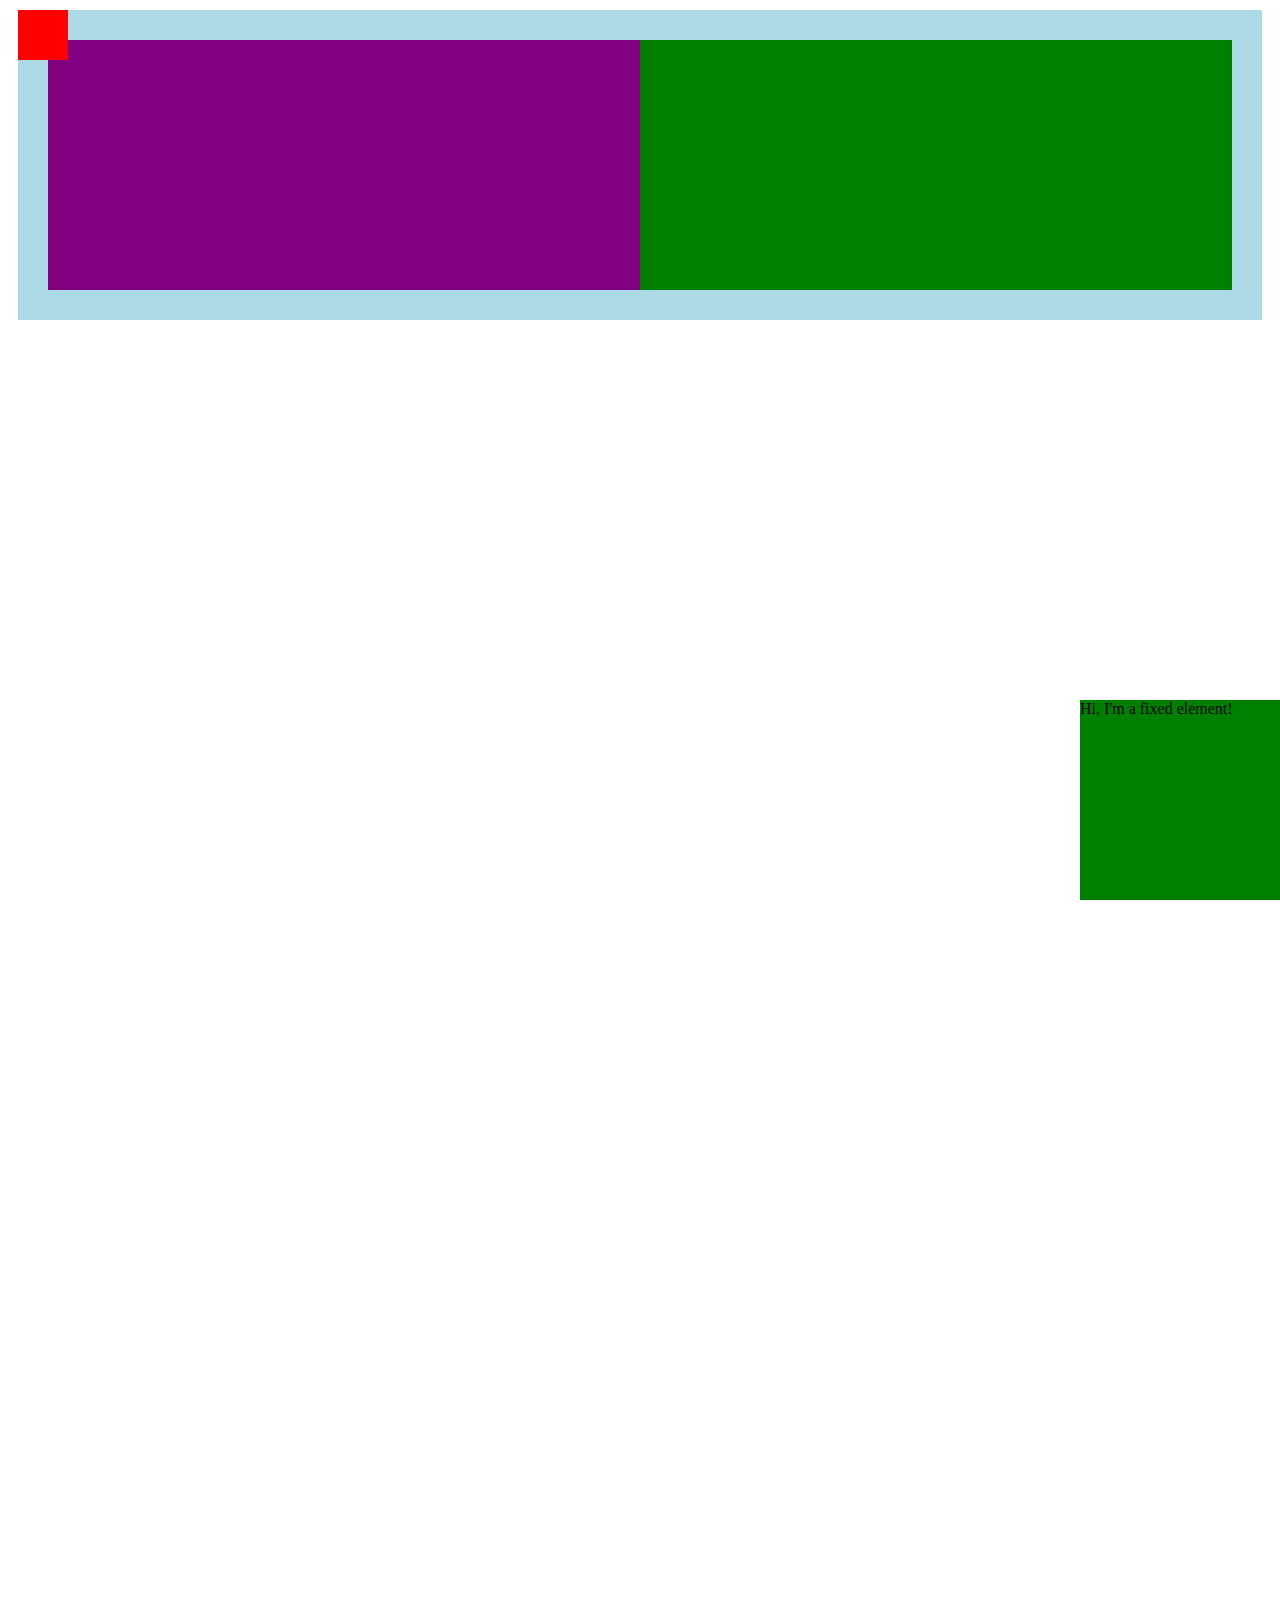
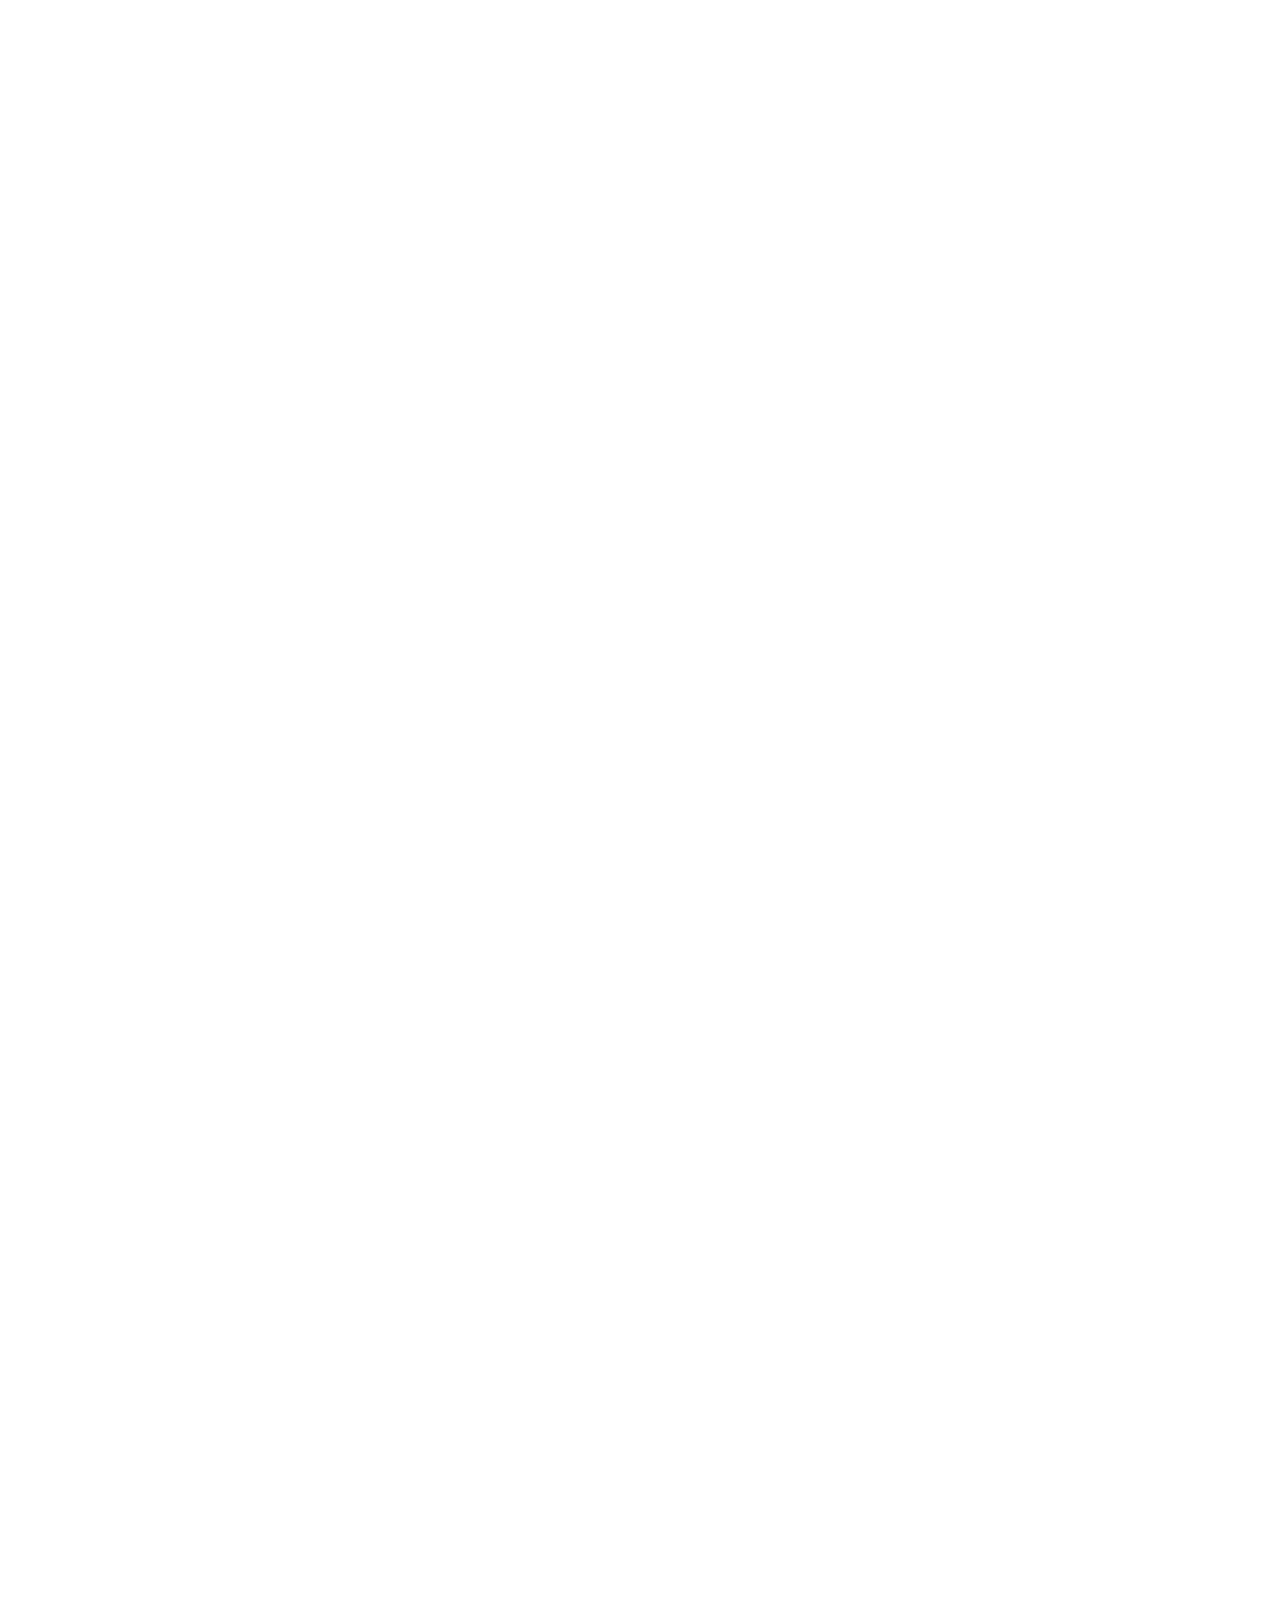
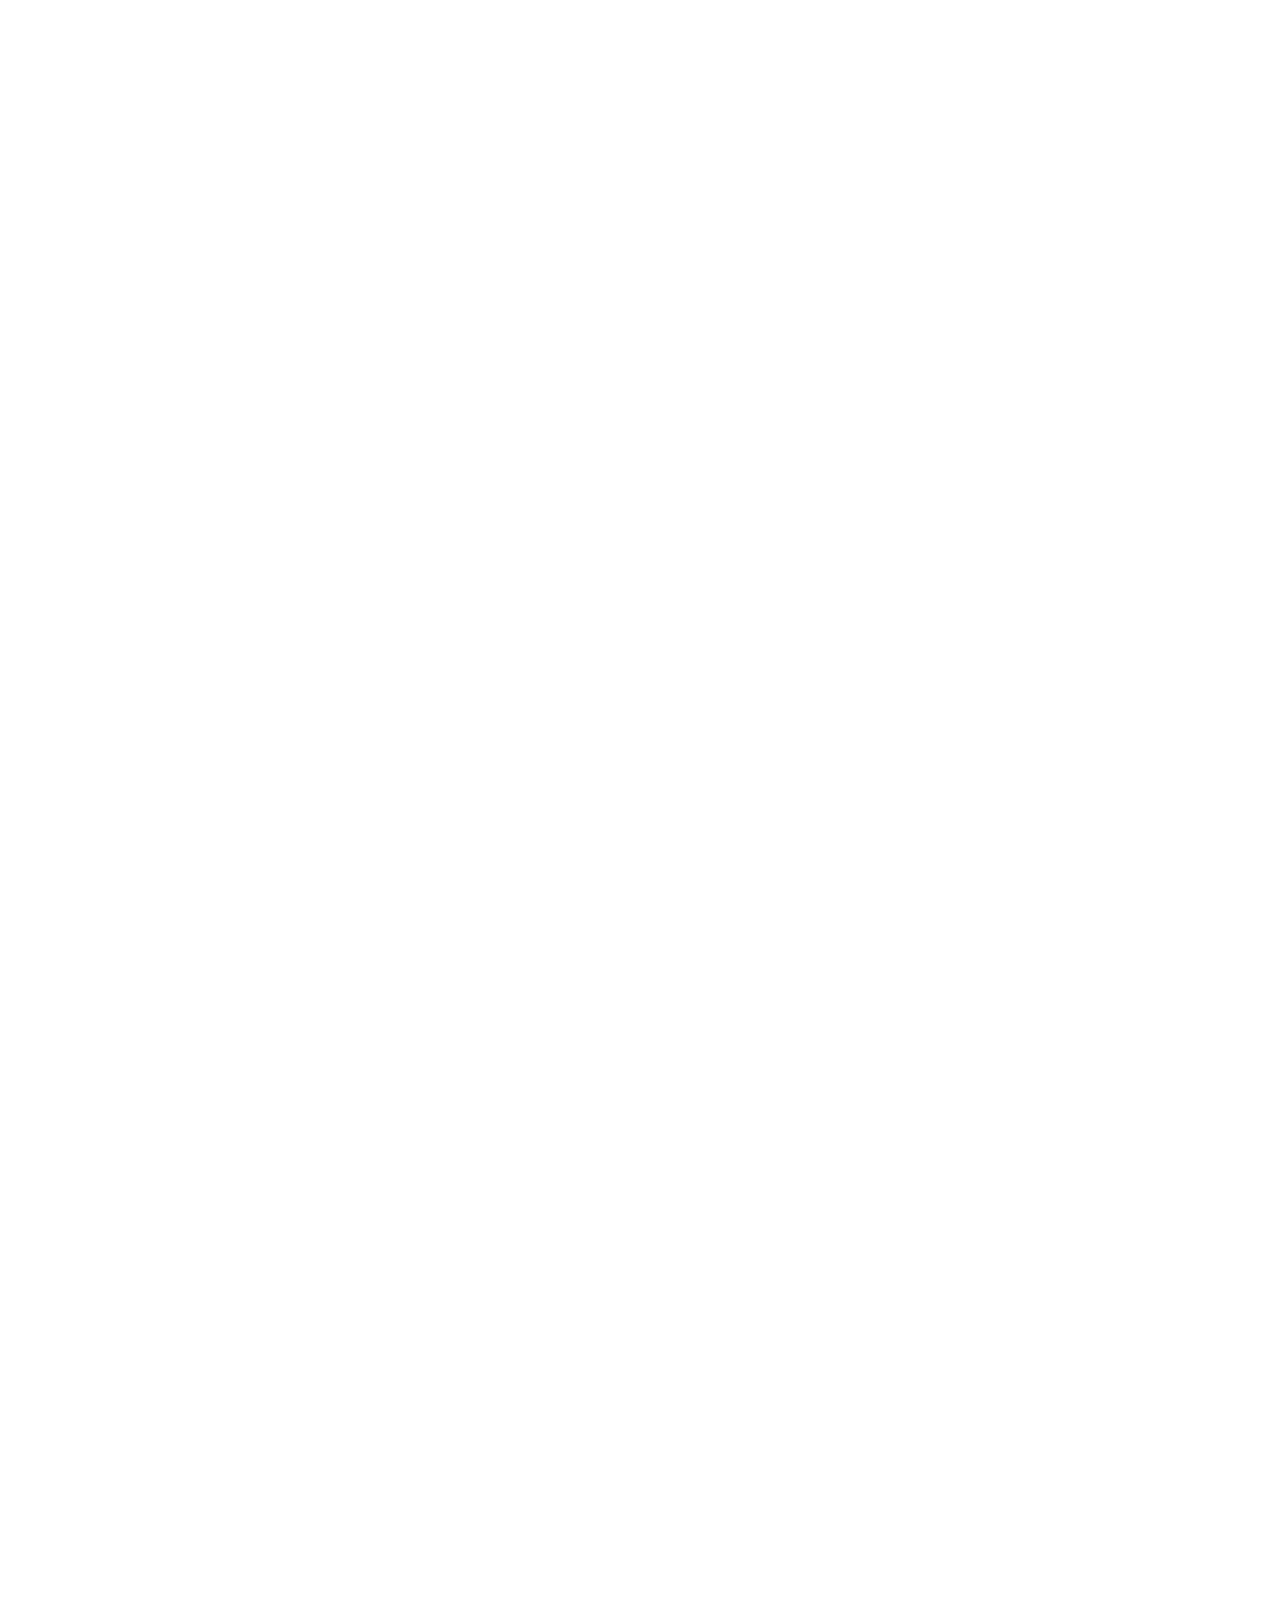
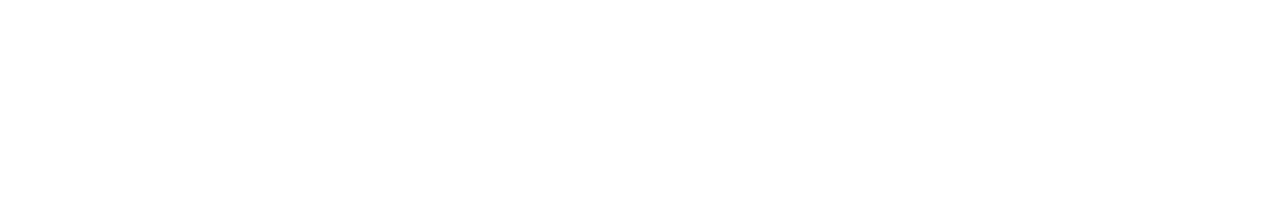
<file: Week-17/17.1/02_Positioning_Relative_Absolute/solved/index.html>
<!DOCTYPE html>
<html>
<head>
  <link href="css/index.css" type="text/css" rel="stylesheet">
</head>
<body>
  <section class="relative">
    <div class="left">
      <div class="absolute">
      </div>
    </div>
    <div class="right">
    </div>
  </section>

<div class="fixed">
  Hi, I'm a fixed element!
</div>
</body>
</html>
</file>
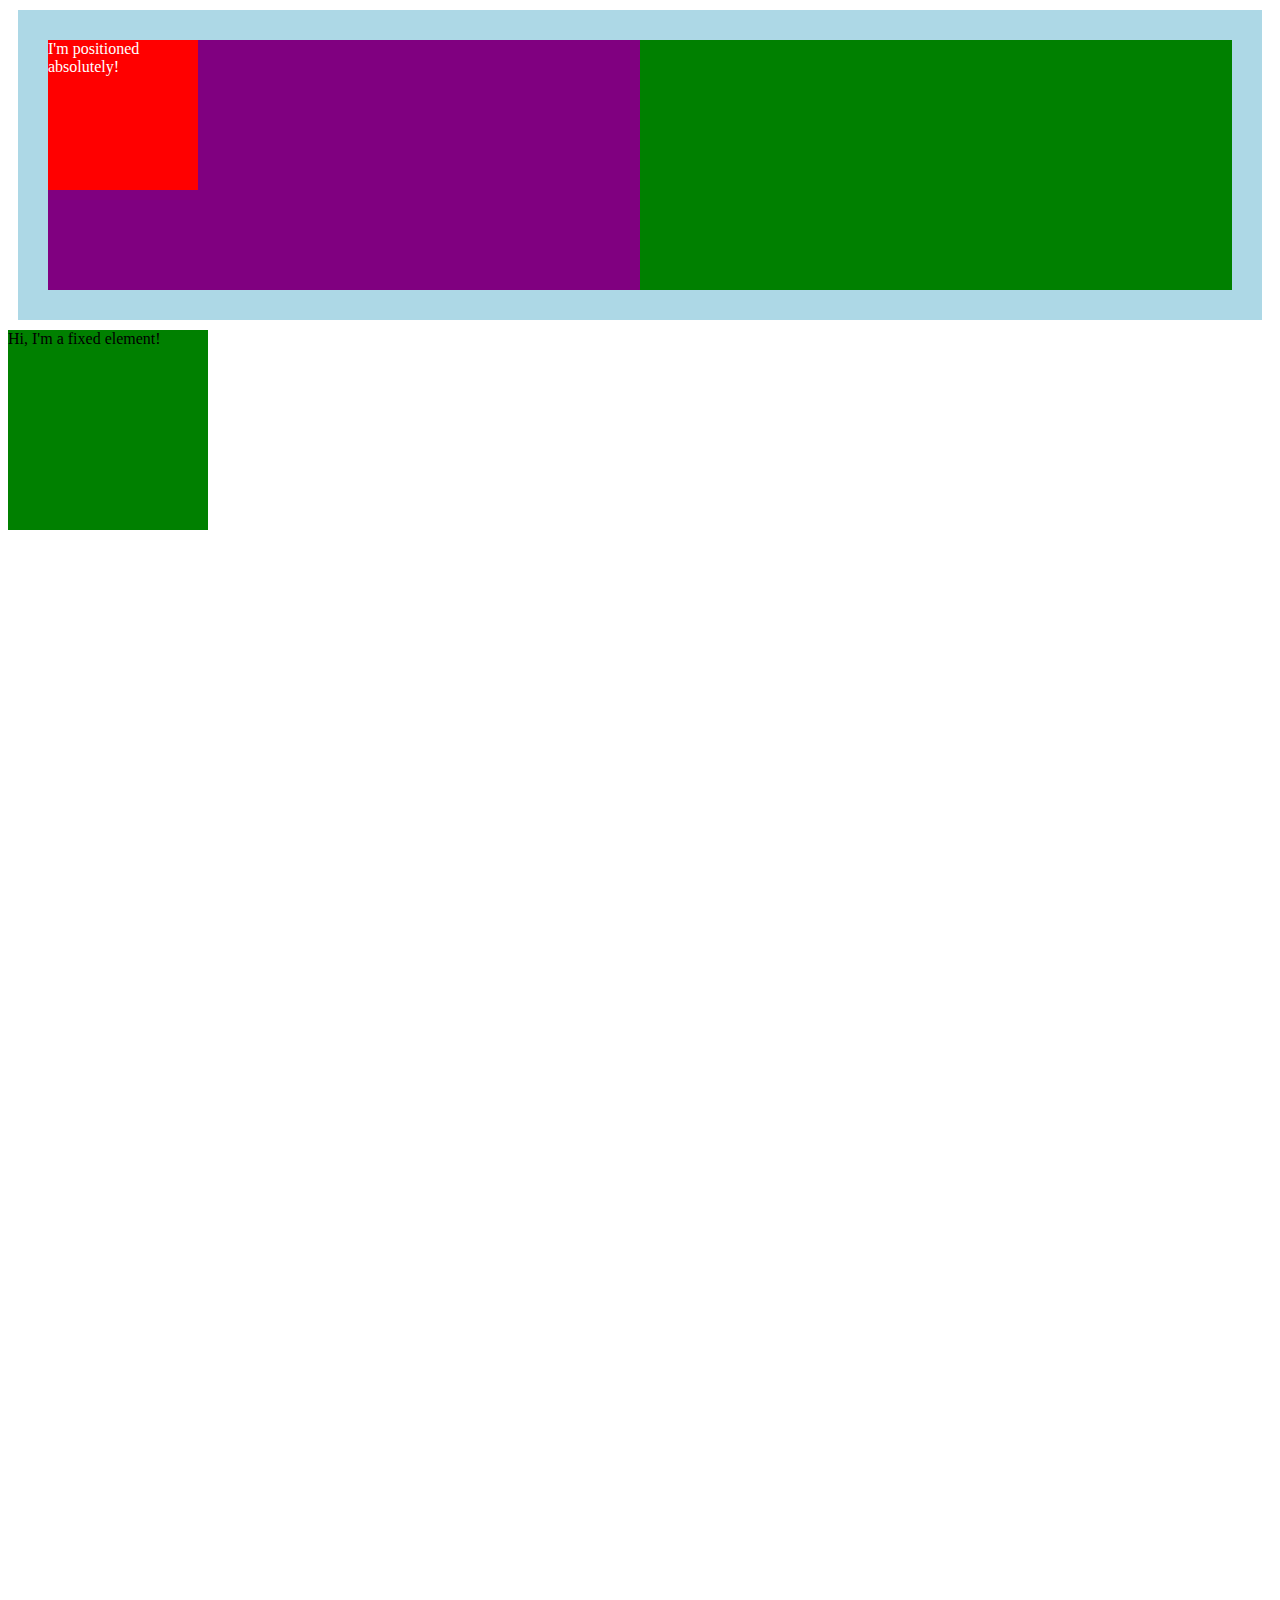
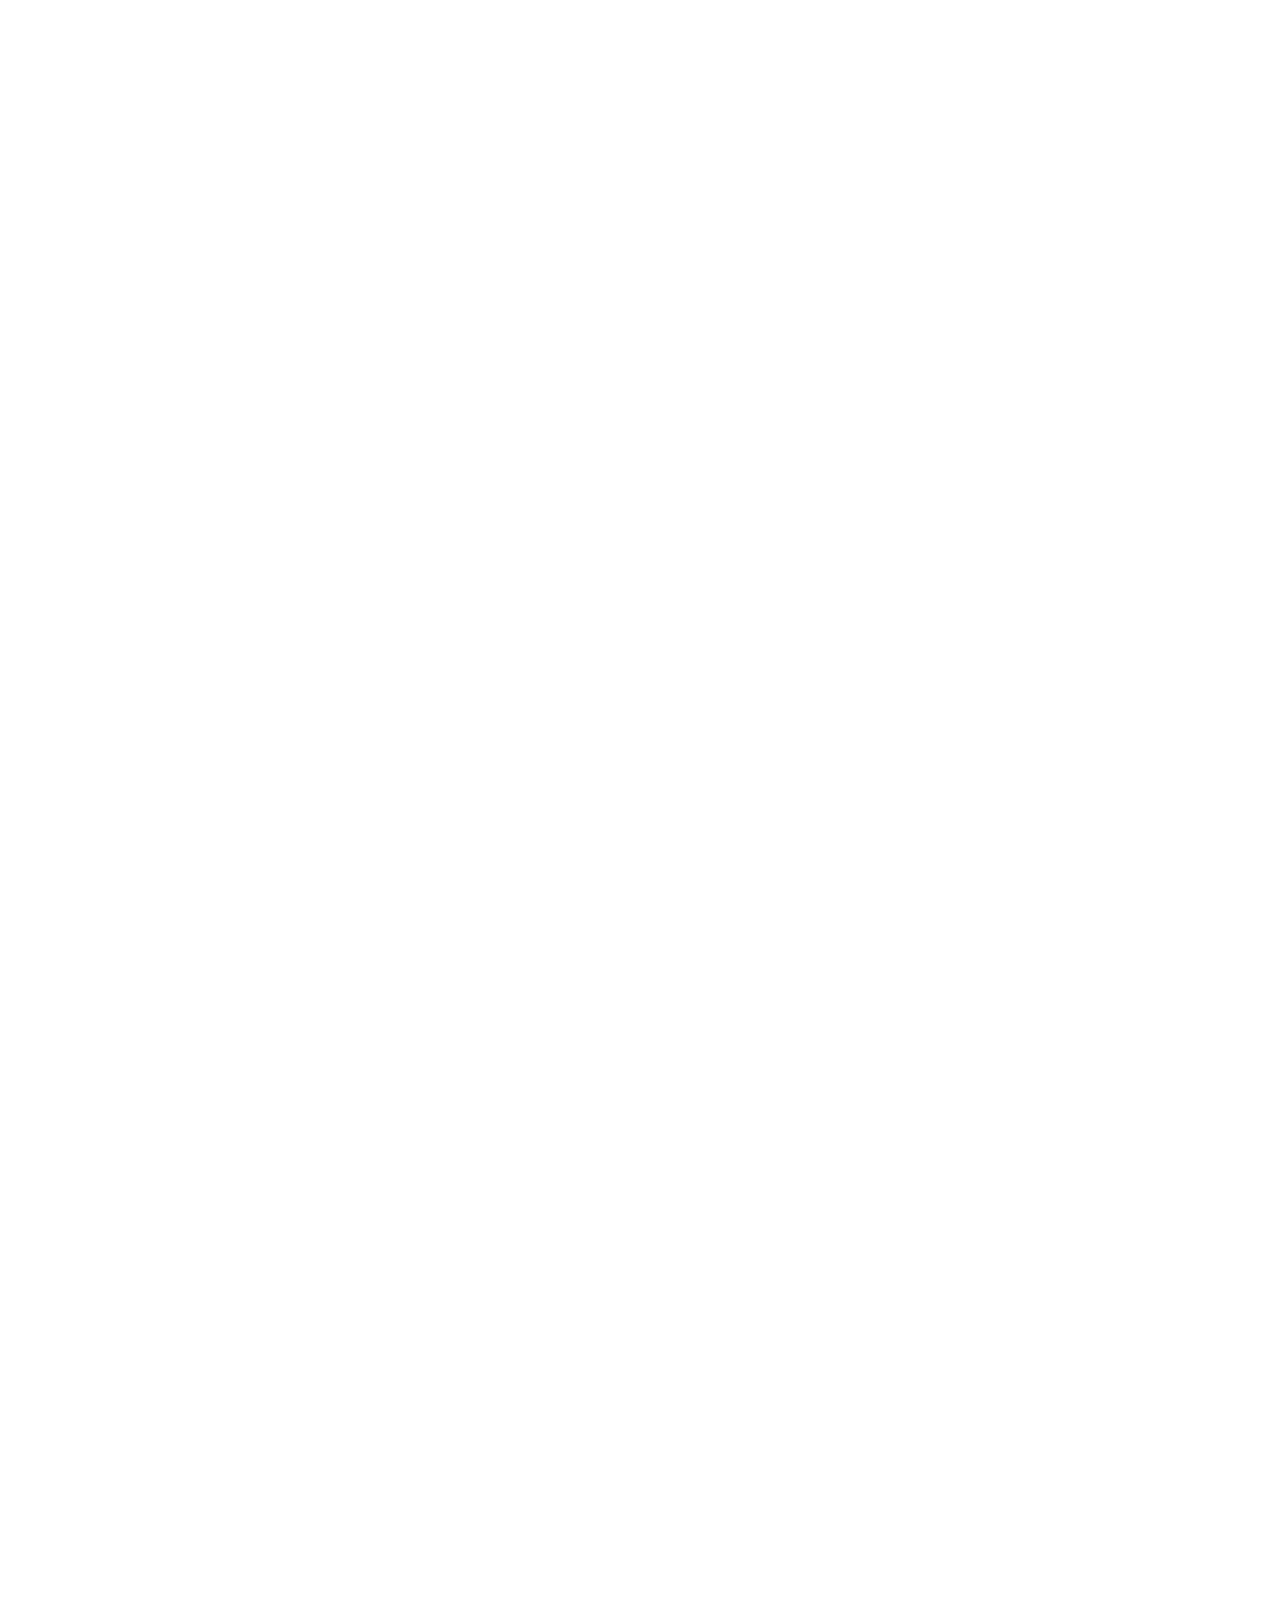
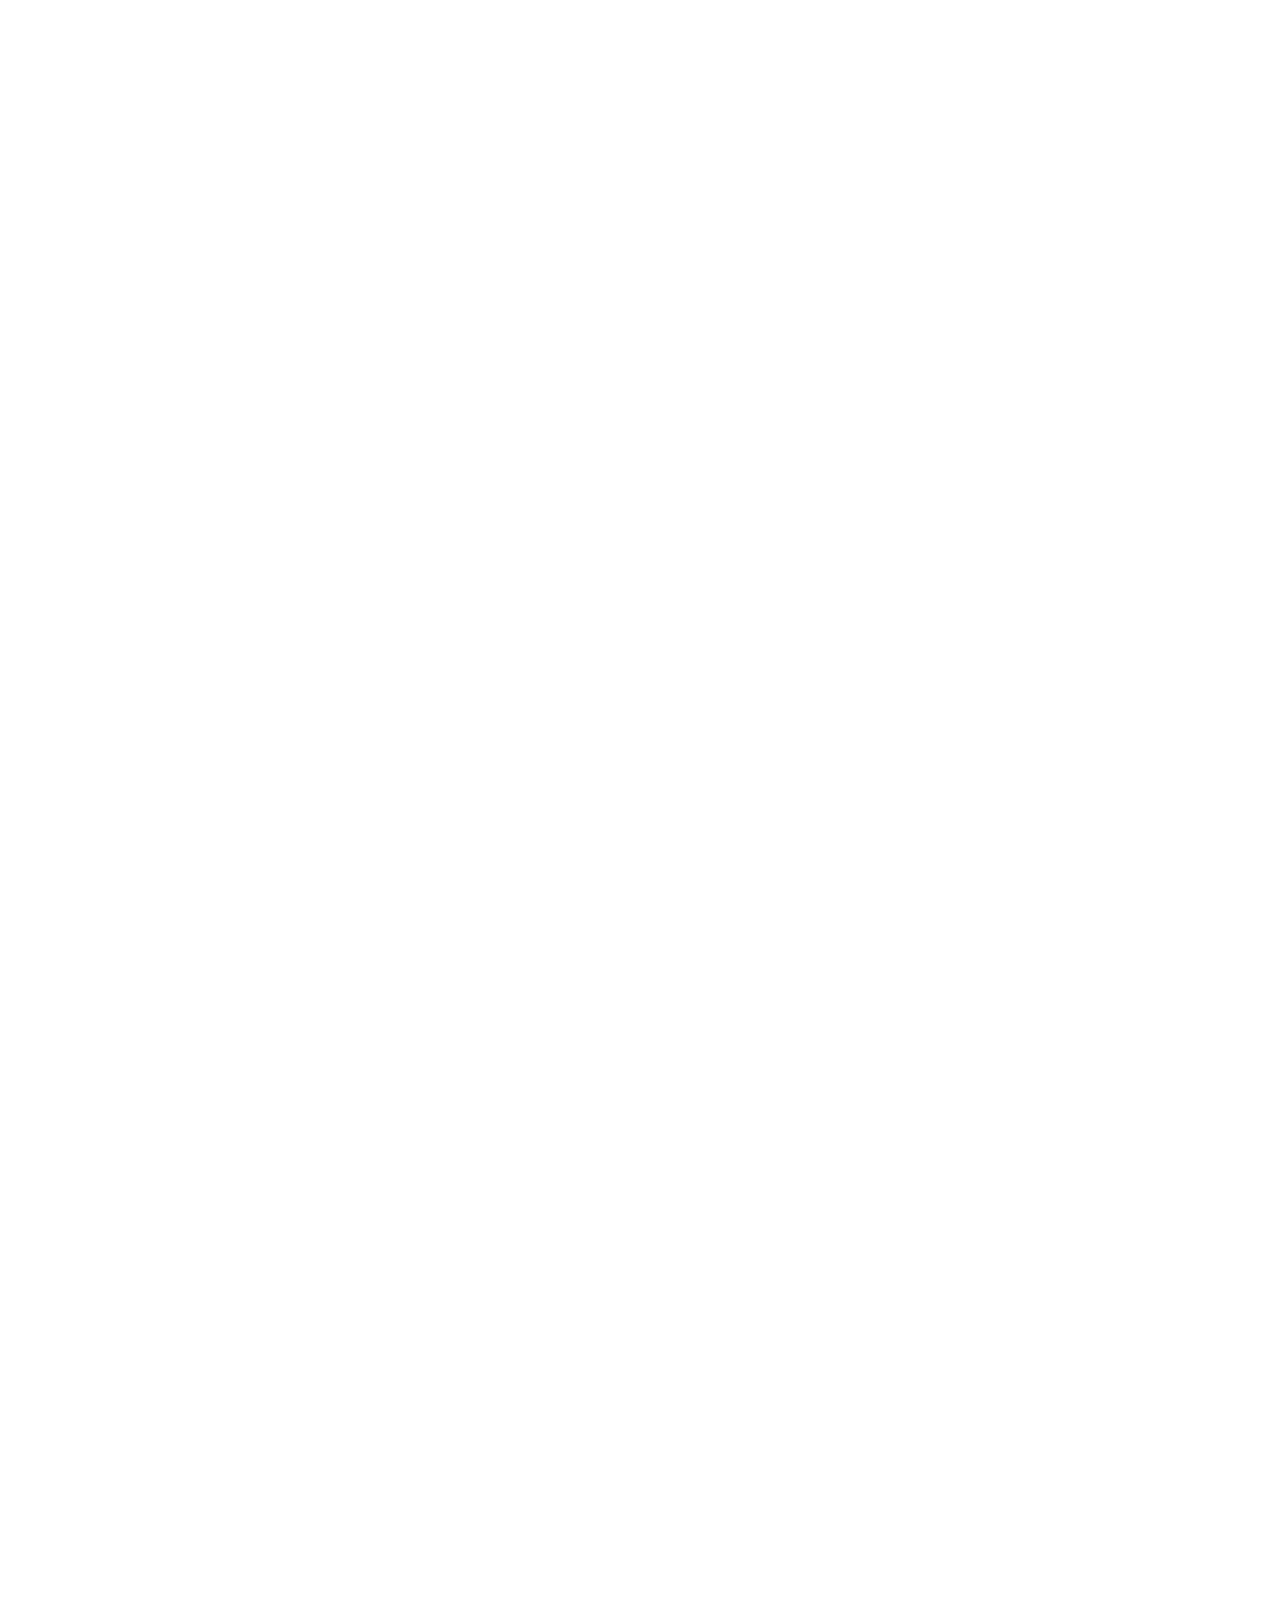
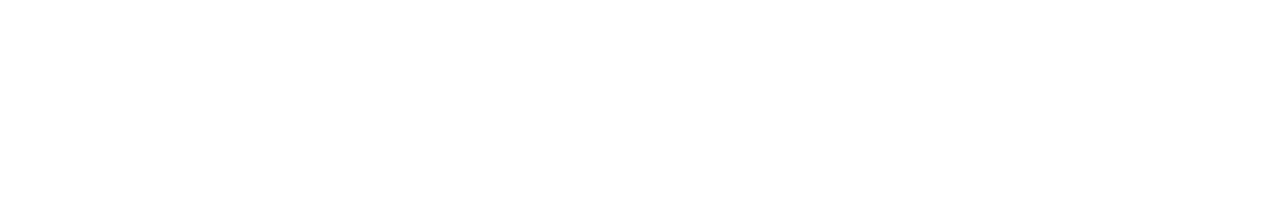
<file: Week-17/17.1/02_Positioning_Relative_Absolute/unsolved/index.html>
<!DOCTYPE html>
<html>
<head>
  <link href="css/index.css" type="text/css" rel="stylesheet">
</head>
<body>
  <section class="relative">
    <div class="left">
      <div class="absolute">
        I'm positioned absolutely!
      </div>
    </div>
    <div class="right">
    </div>
  </section>

<div class="fixed">
  Hi, I'm a fixed element!
</div>
</body>
</html>
</file>
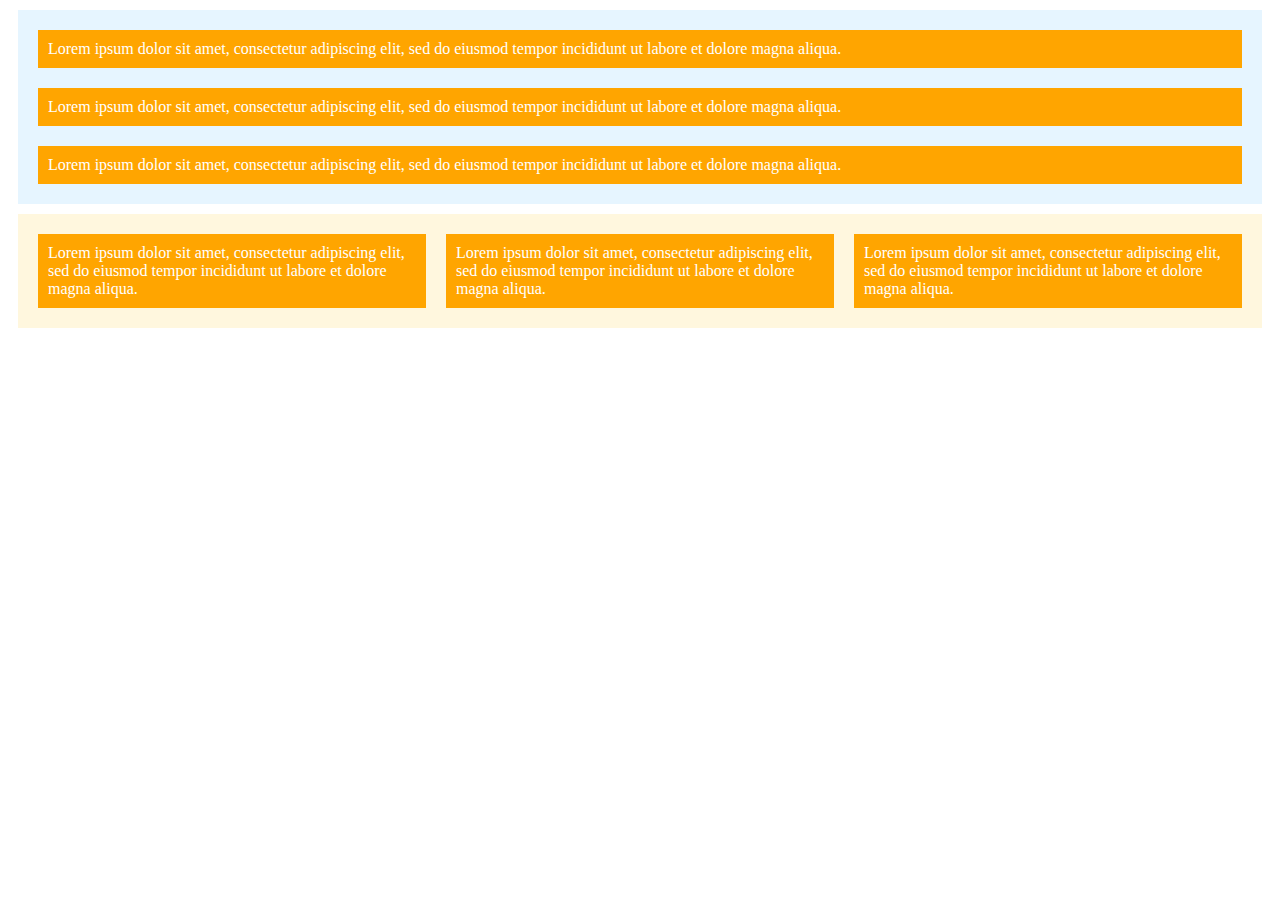
<file: Week-18/18.1-activities/01_Your_First_Flex_Layout/solved/index.html>
<!DOCTYPE html>
<html>
<head>
  <link href="css/index.css" type="text/css" rel="stylesheet">
</head>
<body>
  <div id="column" class="flex">
    <div class="flex_item">
      Lorem ipsum dolor sit amet, consectetur adipiscing elit, sed do eiusmod tempor incididunt ut labore et dolore magna aliqua.
    </div>
    <div class="flex_item">
      Lorem ipsum dolor sit amet, consectetur adipiscing elit, sed do eiusmod tempor incididunt ut labore et dolore magna aliqua.
    </div>
    <div class="flex_item">
      Lorem ipsum dolor sit amet, consectetur adipiscing elit, sed do eiusmod tempor incididunt ut labore et dolore magna aliqua.
    </div>
  </div>
  <div id="row" class="flex">
    <div class="flex_item">
      Lorem ipsum dolor sit amet, consectetur adipiscing elit, sed do eiusmod tempor incididunt ut labore et dolore magna aliqua.
    </div>
    <div class="flex_item">
      Lorem ipsum dolor sit amet, consectetur adipiscing elit, sed do eiusmod tempor incididunt ut labore et dolore magna aliqua.
    </div>
    <div class="flex_item">
      Lorem ipsum dolor sit amet, consectetur adipiscing elit, sed do eiusmod tempor incididunt ut labore et dolore magna aliqua.
    </div>
  </div>

</body>
</html>
</file>
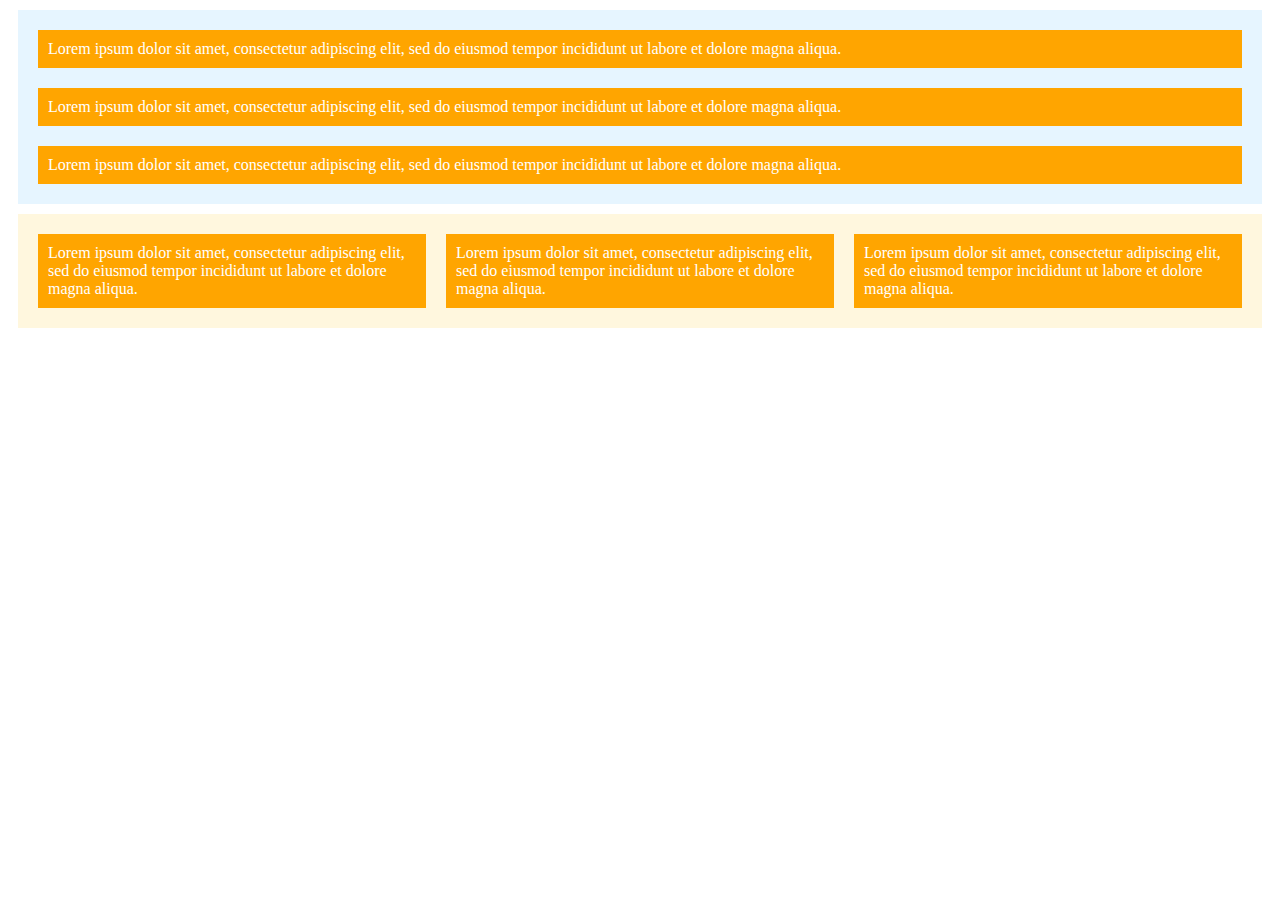
<file: Week-18/18.1-activities/01_Your_First_Flex_Layout/unsolved/index.html>
<!DOCTYPE html>
<html>
<head>
  <link href="css/index.css" type="text/css" rel="stylesheet">
</head>
<body>

  <div id="column" class="flex">
    <div class="flex_item">
      Lorem ipsum dolor sit amet, consectetur adipiscing elit, sed do eiusmod tempor incididunt ut labore et dolore magna aliqua.
    </div>
    <div class="flex_item">
      Lorem ipsum dolor sit amet, consectetur adipiscing elit, sed do eiusmod tempor incididunt ut labore et dolore magna aliqua.
    </div>
    <div class="flex_item">
      Lorem ipsum dolor sit amet, consectetur adipiscing elit, sed do eiusmod tempor incididunt ut labore et dolore magna aliqua.
    </div>
  </div>

  <div id="row" class="flex">
  	<div class="flex_item">
      Lorem ipsum dolor sit amet, consectetur adipiscing elit, sed do eiusmod tempor incididunt ut labore et dolore magna aliqua.
    </div>
	<div class="flex_item">
      Lorem ipsum dolor sit amet, consectetur adipiscing elit, sed do eiusmod tempor incididunt ut labore et dolore magna aliqua.
    </div>
  	<div class="flex_item">
      Lorem ipsum dolor sit amet, consectetur adipiscing elit, sed do eiusmod tempor incididunt ut labore et dolore magna aliqua.
    </div>

  </div>

</body>
</html>
</file>
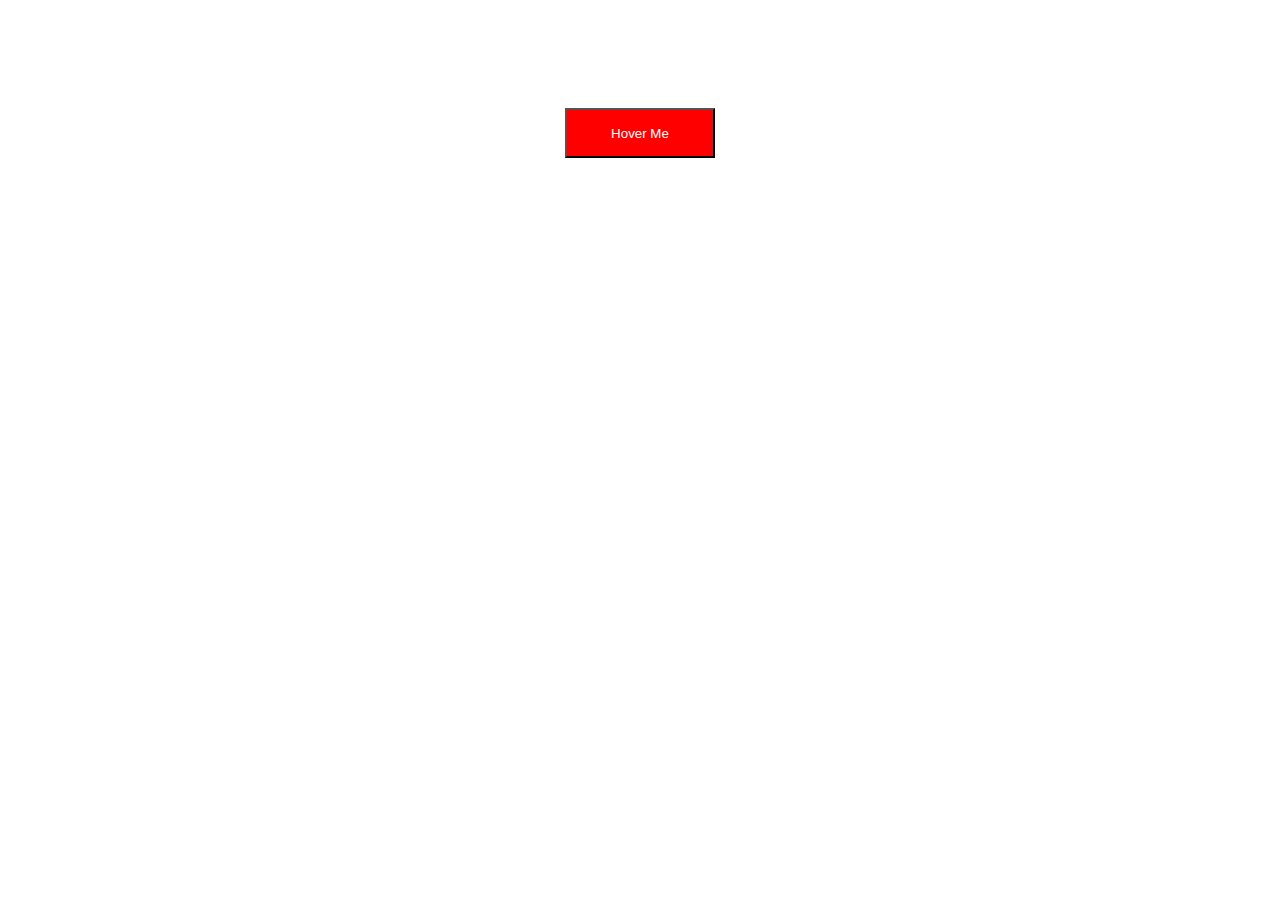
<file: Week-18/18.3-activities/02_transitions/solved/index.html>
<!DOCTYPE html>
<html>
  <head>
    <link href="css/index.css" rel="stylesheet" type="text/css">
  </head>
  <body>
    <section class="grid">
      <button class="hoverMe">Hover Me</button>
    </section>
  </body>
</html>
</file>
<file: Week-17/17.1/02_Positioning_Relative_Absolute/solved/css/index.css>
body {
  height: 5000px;
}
.left {
  width: 50%;
  background-color: purple;
}
.right {
  width: 50%;
  background-color: green;
}
.relative {
  background-color: lightblue;
  height: 250px;
  padding: 30px;
  margin: 10px;
  display: flex;
  position: relative;
}
.absolute {
  height: 50px;
  width: 50px;
  background-color: red;
  position: absolute;
  top: 0;
  left: 0;
}
.fixed {
  height: 200px;
  width: 200px;
  background-color: green;
  position: fixed;
  bottom: 0;
  right: 0;
}
</file>
<file: Week-17/17.1/02_Positioning_Relative_Absolute/unsolved/css/index.css>
body {
  height: 5000px;
}
.left {
  width: 50%;
  background-color: purple;
}
.right {
  width: 50%;
  background-color: green;
}
.relative {
  background-color: lightblue;
  height: 250px;
  padding: 30px;
  margin: 10px;
  display: flex;
}
.absolute {
  height: 150px;
  width: 150px;
  background-color: red;
  color: white;

}
.fixed {
  height: 200px;
  width: 200px;
  background-color: green;

}
</file>
<file: Week-18/18.1-activities/01_Your_First_Flex_Layout/solved/css/index.css>
.flex_item {
  padding:10px;
  margin: 10px;
  background-color: orange;
  color: white;
}
.flex {
  display: flex;
  padding: 10px;
  margin: 10px;
}
#column {
  background-color: #E6F5FF;
  flex-direction: column;
}
#row {
  background-color: #FFF7DE;
  flex-direction: row;
}
</file>
<file: Week-18/18.1-activities/01_Your_First_Flex_Layout/unsolved/css/index.css>
.flex_item {
  padding:10px;
  margin: 10px;
  background-color: orange;
  color: white;
}
.flex {
  padding: 10px;
  margin: 10px;
  display: flex;
}
#column {
  background-color: #E6F5FF;
  flex-direction: column;
}
#row {
  background-color: #FFF7DE;
  flex-direction: row;
}
</file>
<file: Week-18/18.3-activities/02_transitions/solved/css/index.css>
.grid {
  display: grid;
  grid-template-columns: 1fr;
  grid-template-rows: 1fr 1fr;
  align-items: center;
  justify-items: center;
  font-family: helvetica, arial, sans-serif;
  color: white;
  grid-template-areas:
  "hover"
  "disabled"
  ;
  height: 500px;
}
.hoverMe {
  grid-area: hover;
  background-color: red;
  color: white;
  width: 150px;
  text-align: center;
  height: 50px;
  transition: 0.3s;
}
/* active state */
.hoverMe:hover {
  background-color:blue;
}
</file>
